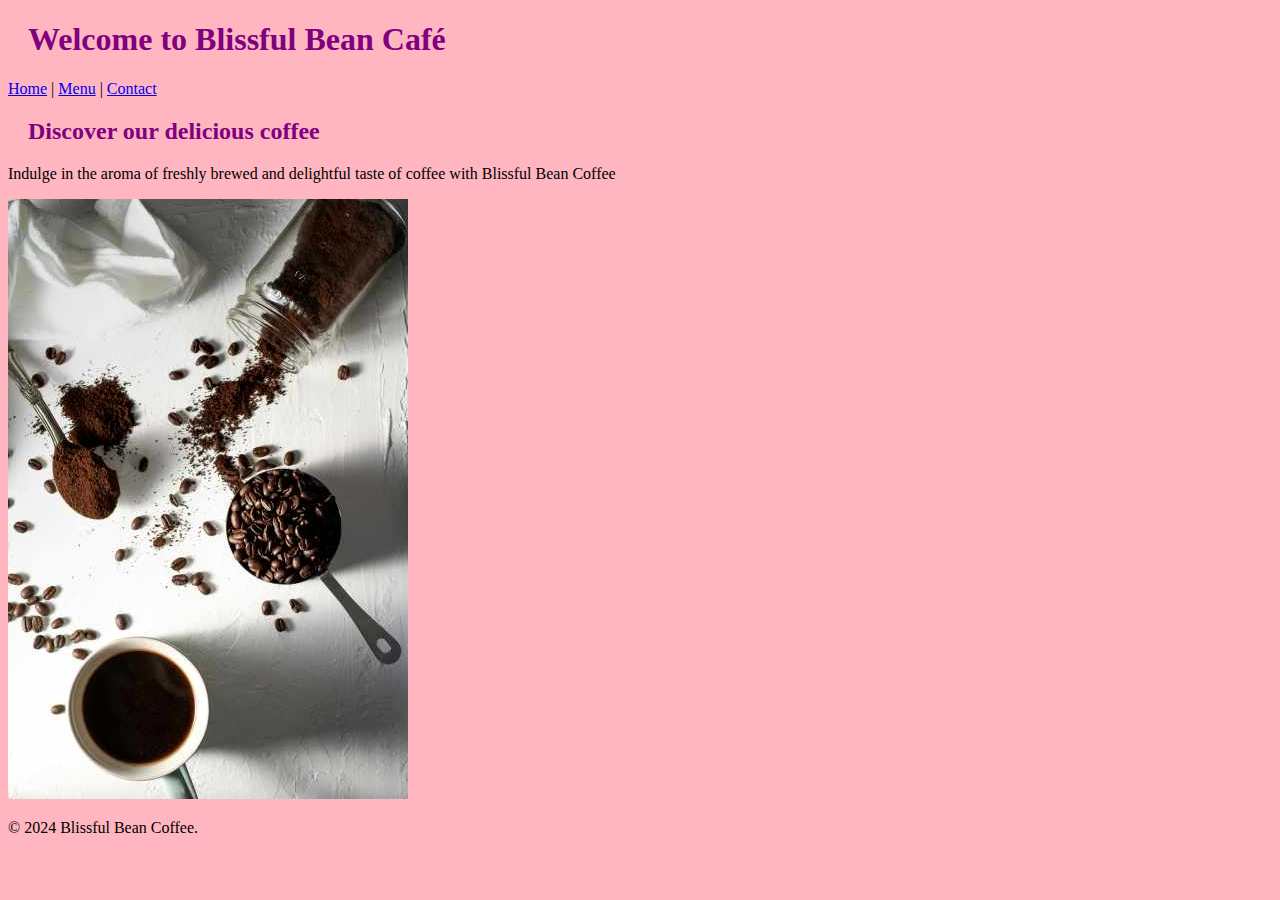
<file: index.html>
<!DOCTYPE html>
<html>
	<head>
		<title>Blissful Bean Coffee - Best coffee in town</title>
		<meta charset="UTF-8">
		<meta name="description" content="Blissful Bean Café is the hottest place to go have a relaxing time after a long day. Grab your friends and come along we cant wait for yout to come!">
		<link rel="stylesheet" href="MyStyles.css">
	</head>
<body>
	<h1>Welcome to Blissful Bean Café</h1>
	<nav>
		<a href="index.html">Home</a>  |
		<a href="menu.html">Menu</a>  |
		<a href="contact.html">Contact</a>
	</nav>
	<h2>Discover our delicious coffee</h2>
	<p>Indulge in the aroma of freshly brewed and delightful taste of coffee with Blissful Bean Coffee</p>
	<img src="christina-rumpf-LMzwJDu6hTE-unsplash.jpg" alt="coffee" width="400" height="600">
	<p> &copy; 2024 Blissful Bean Coffee.</p>
</body>
</html>
</file>
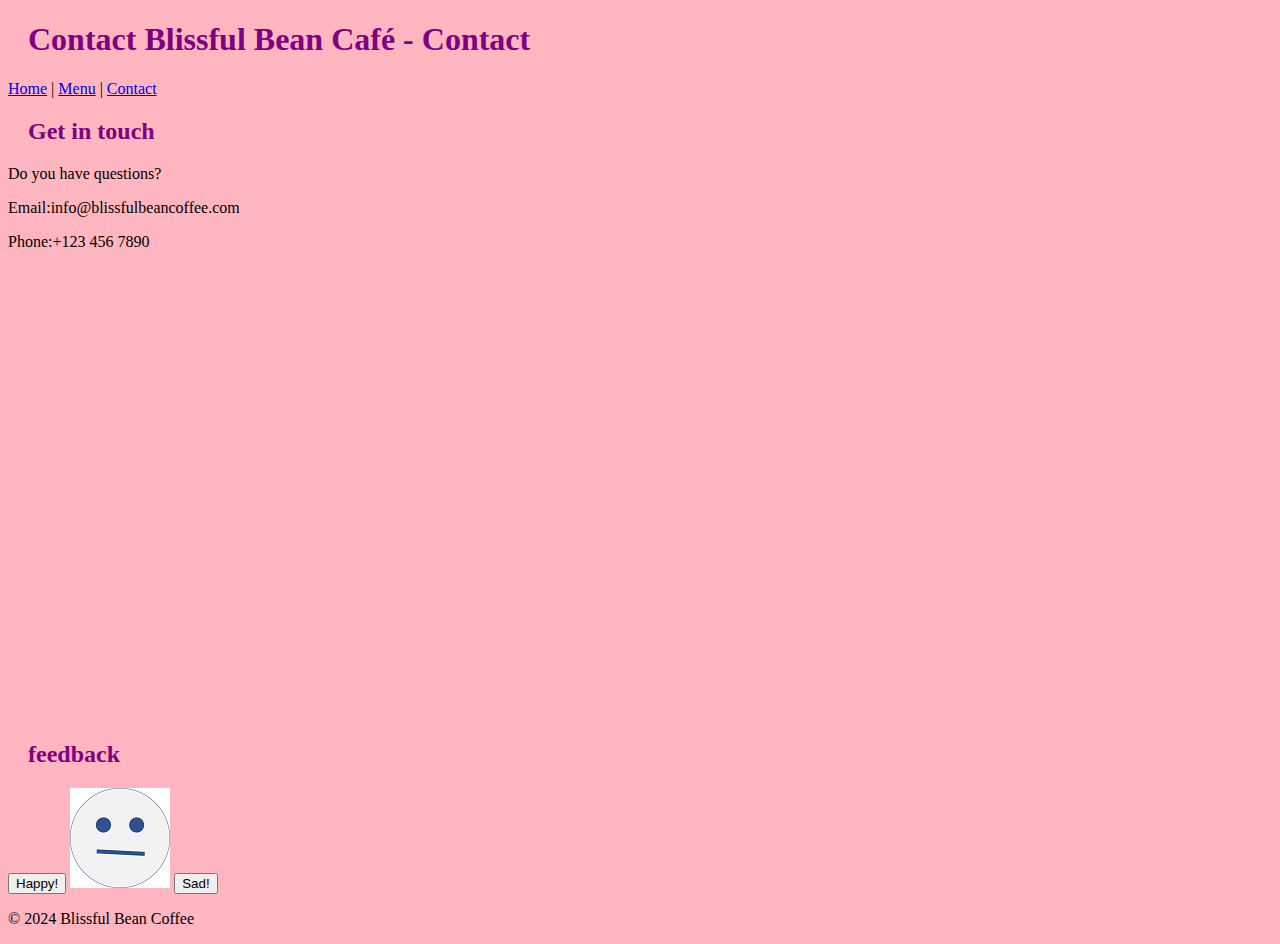
<file: contact.html>
<!DOCTYPE html>
<html>
	<head>
		<title>Blissful Bean Café</title>
		<meta charset="UTF-8">
		<link rel="stylesheet"  href="MyStyles.css">
	</head>
	<body>
		<h1>Contact Blissful Bean Café - Contact</h1>
		<nav>
		<a href="index.html">Home</a>  |
		<a href="menu.html">Menu</a>  |
		<a href="contact.html">Contact</a>
	</nav>
	
	<h2>Get in touch</h2>
	<p>Do you have questions?</p>
	<p>Email:info@blissfulbeancoffee.com</p>
	<p>Phone:+123 456 7890</p>
	<div class="container">
		<iframe src="https://www.google.com/maps/embed?pb=!1m18!1m12!1m3!1d1804.714633451904!2d21.5916942!3d63.1067253!2m3!1f0!2f0!3f0!3m2!1i1024!2i768!4f13.1!3m3!1m2!1s0x467d604243254b7f%3A0xff6b1569fca42e3b!2sVaasan%20ammattikorkeakoulu!5e0!3m2!1sfi!2sfi!4v1709719926046!5m2!1sfi!2sfi" width="600" height="450" style="border:0;" allowfullscreen="" loading="lazy" referrerpolicy="no-referrer-when-downgrade"></iframe>
	</div>
	<h2>feedback</h2>
	<button onclick="document.getElementById('myImage').src='happy.png'">Happy!</button>
	<img id="myImage" src="neutral.png" style="width:100px">
	<button onclick="document.getElementById('myImage').src='sad.png'">Sad!</button>
	<p> &copy; 2024 Blissful Bean Coffee
</body>
</html>
</file>
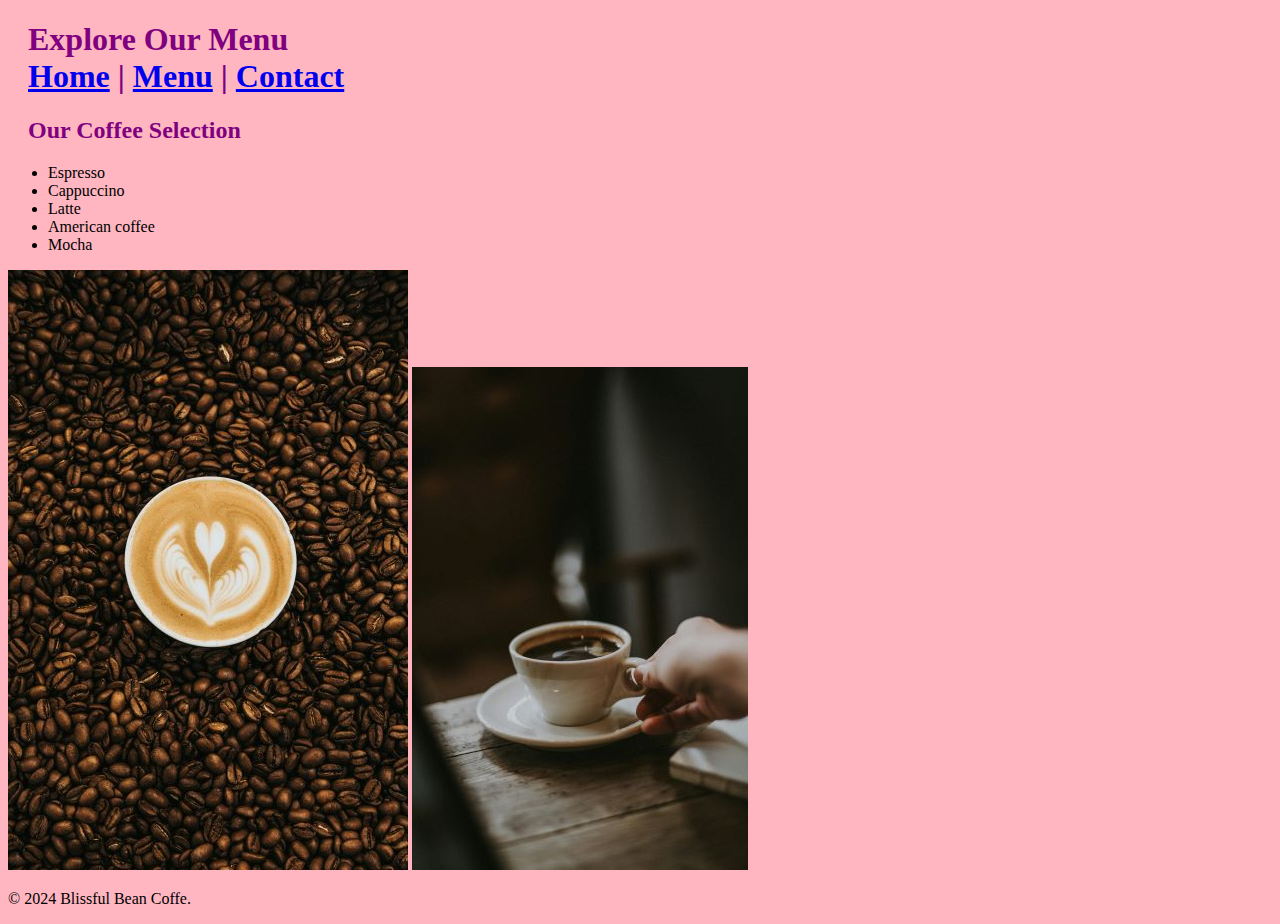
<file: menu.html>
<!DOCTYPE html>
<html>
	</head>
		<title>Blissful Bean Café - Menu</title>
		<META charset="UTF-8">
		<meta name="description" content="Explore our menu and discover a variety of delicisious coffee offerings at Blissful Bean Coffee.">
		<link rel="stylesheet"  href="MyStyles.css">
	</head>
	<body>
		<h1>Explore Our Menu</li>
	<nav>
		<a href="index.html">Home</a>  |
		<a href="menu.html">Menu</a>  |
		<a href="contact.html">Contact</a>
	</nav>
	<h2>Our Coffee Selection</h2>
	<ul>
		<li>Espresso</li>
		<li>Cappuccino</li>
		<li>Latte</li>
		<li>American coffee</li>
		<li>Mocha</li>
	</ul>	
	<img src="nathan-dumlao-XOhI_kW_TaM-unsplash.jpg" alt="Cappuccino" width="400" height="600">
	<img src="snapbythree-my-g6e641CiHFQ-unsplash.jpg" alt="Mauffins"	width="336" height="503">
		<p> &copy; 2024 Blissful Bean Coffe.</p>
</body>
</html>
</file>
<file: MyStyles.css>
body {
	background-color: lightpink;
}

h1, h2 { 
	color: purple;
	margin-left: 20px
}
</file>
